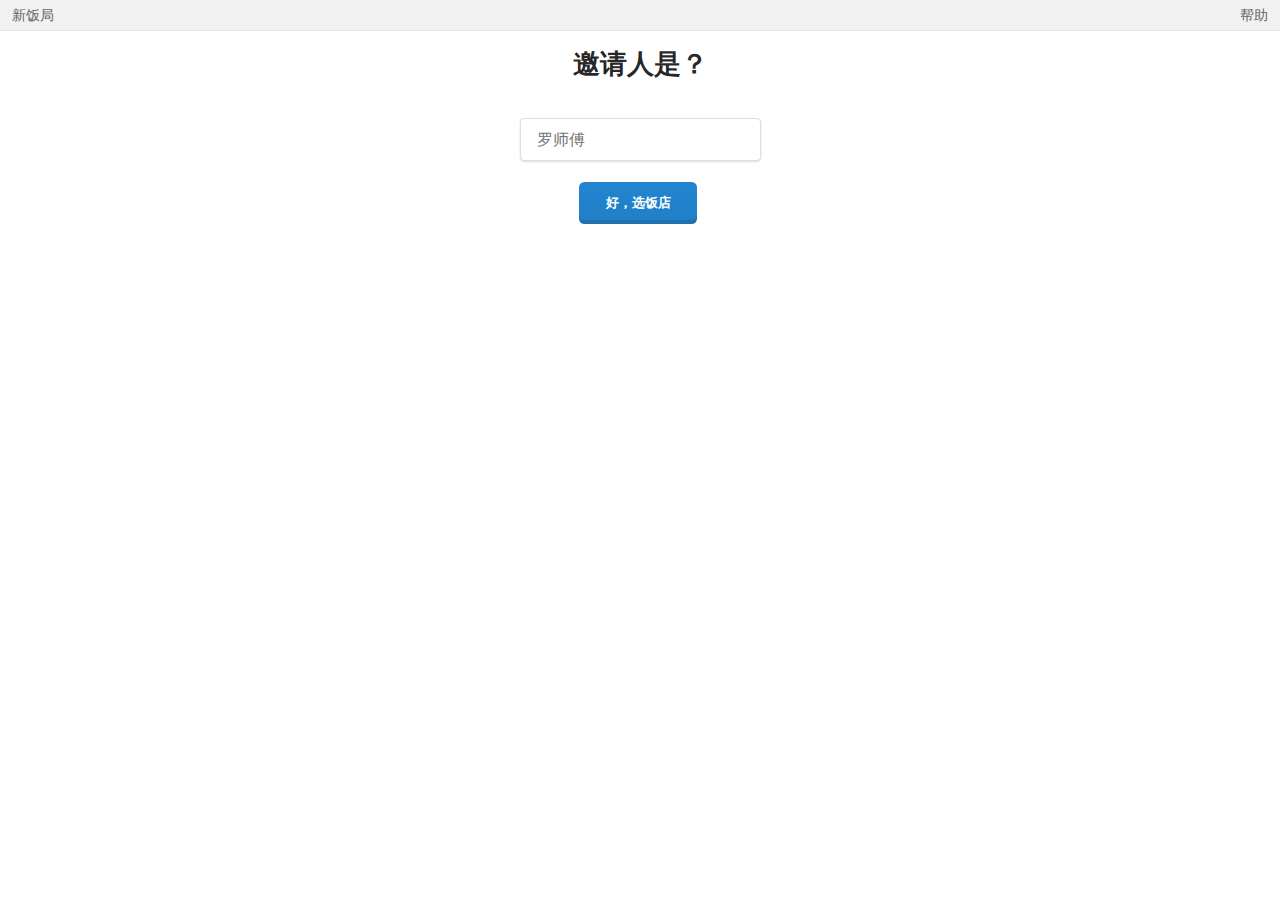
<file: index.html>
<!DOCTYPE html>
<html>
  <head>
    <script type="text/javascript">
     if(document.URL.indexOf('#') !== -1){
       var mapUrl = document.URL.replace('http://clcf.la/#','http://m.amap.com/detail/mapview/poiid=');
       window.location = mapUrl;
     }
    </script>
    <!-- Standard Meta -->
    <meta charset="utf-8" />
    <meta http-equiv="X-UA-Compatible" content="IE=edge,chrome=1" />
    <meta name="viewport" content="width=device-width, initial-scale=1.0, maximum-scale=1.0">
    <link rel="stylesheet" type="text/css" href="css/app.css">
    <link rel="stylesheet" type="text/css" href="css/pikaday.css">
    <script type="text/javascript" src="js/jquery.js"></script>
    <script type="text/javascript" src="js/js.cookie.js"></script>
    <script type="text/javascript" src="js/t3.js"></script>
    <script type="text/javascript" src="js/pikaday.js"></script>
    <script type="text/javascript" src="js/libs.js"></script>
    <script type="text/javascript" src="http://webapi.amap.com/maps?v=1.3&key=98b1fda167b795b875ca3b1293f760c6"></script>
    <script type="text/javascript" src="js/app.js"></script>
    <script>
     var _hmt = _hmt || [];
     (function() {
       var hm = document.createElement("script");
       hm.src = "//hm.baidu.com/hm.js?23e7d7eaa8ebec9437a8cae0a8adec9f";
       var s = document.getElementsByTagName("script")[0]; 
       s.parentNode.insertBefore(hm, s);
     })();
    </script> 
    <!-- Site Properities -->
    <title>出来吃饭</title>
  </head>
  <body>
    <div class="container">
      <div class="head">
        <a href="/" name="redo" style="float:left;">新饭局</a><a href="/help.html" style="float:right;">帮助</a>
      </div>
      <div data-module="step-ask-name">
        <h1>邀请人是？</h1>
        <p><input type="text" placeholder="罗师傅"></p>
        <p><button data-type="step-btn" class="btn">好，选饭店</button></p>
      </div>

      <div data-module="step-ask-place" style="display:none;">
        <h1>饭店叫？</h1>
        <p>
          <input type="text" data-type="search-input" class="mini" placeholder="星巴克">
          <button data-type="search-btn" class="mini btn normal">搜索</button>
        </p>
        <div data-type="tips" class="tips">
          <div class="tip template"><span name="name">名称</span> <span name="district">区域</span></div>
        </div>
        <div id="amap-container" data-type="amap-container" style="display:none;"></div>
        <div name="place-selected" style="display:none;" class="place-selected">
          <span name="name"></span>
        </div>
        <div name="place-selected" style="display:none;:">
          <button data-type="step-btn" class="btn">好，约时间</button>
        </div>
      </div>

      <div data-module="step-ask-when" style="display:none;">
        <h1>约到？</h1>
        <div data-type="calendar"></div>
        <div name="date-div" style="display:none;">
          <div class="tip" style="margin:10px;text-align:center;">
            <span name="time">2013 年 10 月 22 号，周日</span>
            <span name="dinner"> 晚上</span> <a class="extra-link" data-type="set-time-link">准确时间？</a>
            <span name="set-time" style="display:none;">
              <select name="hour">
                <option value="6">06</option>
                <option value="8">08</option>
                <option value="10">10</option>
                <option value="12">12</option>
                <option value="14">14</option>
                <option value="16">16</option>
                <option value="18">18</option>
                <option value="20">20</option>
              </select>
              :
              <select name="minute">
                <option value="42">42</option>
                <option value="0">00</option>
                <option value="30">30</option>
              </select>
            </span>
          </div>
          <button data-type="step-btn" class="btn">好，叫人</button>
        </div>
      </div>
      
      <div data-module="step-ask-who" style="display:none;">
        <h1>叫谁？</h1>
        <p>
          <input type="text" name="name" placeholder="B哥">
        </p>
        <p>
          <button data-type="invite-btn" class="btn">盛邀</button>
        </p>
        <div id="invitation" style="display:none;">
          <p>
            嘿！<span name="name">詹姆斯</span>，
            我是<span name="inviter">邦德</span>，
            <span name="extra"></span>
            <span name="date">2013 年 10 月 22 号（周日） 19:29</span>
            一起去
            <span name="place">慢蜗牛咖啡厅</span>
            ，到时见！
            地图：<a name="share-link-a" href="" target="_blank"></a>
          </p>
          <p>
            <div name="extra-div" style="display:none;" class="tiny">
              <p>
                <input name="extra-input" type="text" placeholder="哎呀，好久不见了呢">
              </p>
              <p>
                <button class="btn mini normal" data-type="word-btn">好</button>
              </p>
            </div>
            <a data-type="extra-link" class="extra-link">补充？</a>       
          </p>
        </div>
      </div>

    </div>
    <div class="cover">
      <p>
        <h1>请使用手机访问：clcf.la</h1>
        <p><img src="qr.png"></p>
      </p>
      <b>或</b>
      <p><a onclick="$('.cover').remove()">电脑访问</a></p>
    </div>
  </body>
</html>
</file>
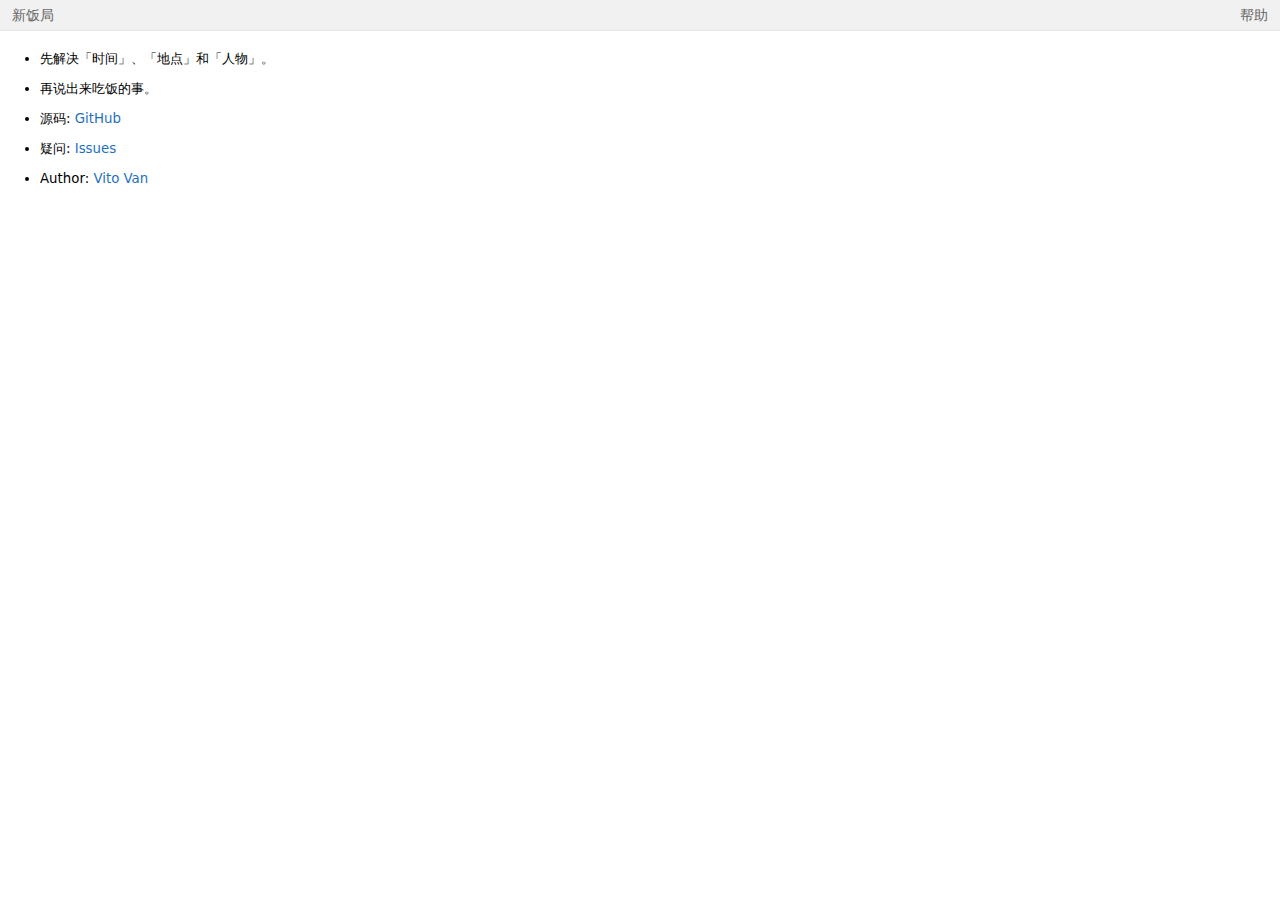
<file: help.html>
<!DOCTYPE html>
<html>
  <head>
    <!-- Standard Meta -->
    <meta charset="utf-8" />
    <meta http-equiv="X-UA-Compatible" content="IE=edge,chrome=1" />
    <meta name="viewport" content="width=device-width, initial-scale=1.0, maximum-scale=1.0">
    <link rel="stylesheet" type="text/css" href="css/app.css">
    <link rel="stylesheet" type="text/css" href="css/pikaday.css">
    <script type="text/javascript" src="js/jquery.js"></script>
    <script type="text/javascript" src="js/js.cookie.js"></script>
    <script type="text/javascript" src="js/pikaday.js"></script>
    <script type="text/javascript" src="js/libs.js"></script>
    <script type="text/javascript" src="http://webapi.amap.com/maps?v=1.3&key=98b1fda167b795b875ca3b1293f760c6"></script>
    <!-- Site Properities -->
    <title>出来吃饭</title>
  </head>
  <body>
    <div class="container">
      <div class="head">
        <a href="/" name="redo" style="float:left;">新饭局</a>
          <a href="/help.html" style="float:right;">帮助</a>
      </div>
      <style>
       li{
         line-height: 30px;
       }
      </style>
      <div style="text-align:left;">
        <ul>
          <li>先解决「时间」、「地点」和「人物」。</li>
          <li>再说出来吃饭的事。</li>
          <li>源码: <a href="https://github.com/VitoVan/chulaichifan.com/tree/gh-pages"> GitHub </a></li>
          <li>疑问: <a href="https://github.com/VitoVan/chulaichifan.com/issues"> Issues </a></li>
          <li>Author: <a target="_blank" href="http://vitovan.com/">Vito Van</a></li>
        </ul>
      </div>
    </div>
  </body>
</html>
</file>
<file: css/app.css>
body{
    font-family: "Helvetica Neue","Luxi Sans","DejaVu Sans",Tahoma,"Hiragino Sans GB","Microsoft Yahei","微软雅黑",sans-serif;
    color: #000;
    background: #FFF none repeat scroll 0% 0%;
    font-size: 10pt;
    clear: both;
    padding: 0;
    margin: 0;
}
h1{
    margin: 1rem 0px 1rem 0;
    display: inline-block;
    border: medium none;
    line-height: 1.2857em;
    text-transform: none;
    color: rgba(0, 0, 0, 0.87);
    min-height: 1rem;    
}
p{
    margin: 21px 0px;
}
a{
    cursor: pointer;
    background: transparent none repeat scroll 0px 0px;
    color: #1E70BF;
    text-decoration: none;
}
a:hover {
    color: #4183C4;    
    text-decoration: none;
}
a:active, a:hover {
    outline: 0px none;
          }
a:active{
    color: #E00;
}
input[type="text"]:not([name="share-link"]){
    font-size: 1.2em;
    -moz-appearance: none;
    border-color: rgba(34, 36, 38, 0.35);
    background: #FFF none repeat scroll 0% 0%;
    color: rgba(0, 0, 0, 0.8);
    margin: 0px;
    max-width: 100%;
    flex: 1 0 auto;
    outline: 0px none;
    text-align: left;
    line-height: 1.2142em;
    font-family: Lato,"Helvetica Neue",Arial,Helvetica,sans-serif;
    padding: 0.678614em 1em;
    border: 1px solid rgba(34, 36, 38, 0.15);
    color: rgba(0, 0, 0, 0.87);
    border-radius: 0.285714rem;
    transition: background-color 0.1s ease 0s, box-shadow 0.1s ease 0s, border-color 0.1s ease 0s;
    box-shadow: 0px 1px 2px 0px rgba(34, 36, 38, 0.15);
}
.mini{
    font-size: 0.9em !important;
}
button.mini{
    padding: 0.8em 1.5em !important;
}
button.normal{
    color: rgba(0, 0, 0, 0.6) !important;
    text-shadow: none !important;
    box-shadow: 0px 0px 0px 1px rgba(34, 36, 38, 0.15) inset, 0px -0.3em 0px 0px rgba(34, 36, 38, 0.15) inset !important;
    background: #F8F8F8 linear-gradient(transparent, rgba(0, 0, 0, 0.05)) repeat scroll 0% 0% !important;
}
button.normal:focus{
    background-color: #CACBCD !important;
    color: rgba(0, 0, 0, 0.8) !important;
}
button.normal:hover{
    background-color: #CACBCD !important;
    background-image: linear-gradient(transparent, rgba(0, 0, 0, 0.05)) !important;
    box-shadow: 0px 0px 0px 1px rgba(34, 36, 38, 0.15) inset, 0px -0.3em 0px 0px rgba(34, 36, 38, 0.15) inset !important;
    color: rgba(0, 0, 0, 0.8) !important;
}
button.normal:active{
    background-color: #BABBBC !important;
    color: rgba(0, 0, 0, 0.9) !important; 
}
.btn{
    box-shadow: 0px -0.3em 0px 0px rgba(34, 36, 38, 0.15) inset;
    color: #FFF;
    text-shadow: none;
    background-image: none;
    cursor: pointer;
    display: inline-block;
    min-height: 1em;
    outline: medium none;
    border: medium none;
    vertical-align: middle;
    background: #2185D0 linear-gradient(transparent, rgba(0, 0, 0, 0.05)) repeat scroll 0% 0%;
    font-family: "Lato","Helvetica Neue",Arial,Helvetica,sans-serif;
    margin: 0em 0.25em 0em 0em;
    padding: 1em 2em 1.15em;
    text-transform: none;
    font-weight: bold;
    line-height: 1em;
    font-style: normal;
    text-align: center;
    text-decoration: none;
    border-radius: 0.4em;
    transition: opacity 0.1s ease 0s, background-color 0.1s ease 0s, box-shadow 0.1s ease 0s, color 0.1s ease 0s, #EAE8E3 0.1s ease 0s;    
}
.btn:hover{
    background-color: #1678C2;
    color: #FFF;
    text-shadow: none;    
}
.btn:active{
    background-color: #1A69A4;
    color: #FFF;
    text-shadow: none;    
}
.container{
    text-align: center;
}
.head{
    background: #F1F1F1 none repeat scroll 0% 0%;
    border-bottom: 1px solid #E5E5E5;
    height: 30px;
    position: relative;
    width: 100%;
    text-align: center;
}
.head>a{
    cursor: pointer;
    display: inline-block;
    font-size: 14px;
    line-height: 8px;
    margin: 0px 10px;
    padding: 11px 2px;
    text-decoration: none;
    vertical-align: top;
    color:#666;
}
.head>a:hover{
    color: rgba(102, 102, 102, 0.81);    
}
.template{
    display:none;
}
#amap-container{
    max-width: 100%;
    position: relative;
    display: flex;
    flex-direction: column;
    min-height: 0px;
    background: #FFF none repeat scroll 0% 0%;
    padding: 0px;
    border: medium none;
    border-radius: 0.285714rem;
    box-shadow: 0px 1px 3px 0px #D4D4D5, 0px 0px 0px 1px #D4D4D5;
    transition: box-shadow 0.1s ease 0s, transform 0.1s ease 0s;    
    width: 90%;
    margin: auto;
    height: 280px;
}
.map-shrink{
    border-bottom-left-radius: 0 !important;
    border-bottom-right-radius: 0 !important;
    height: 150px !important;
}
#invitation{
    text-align: left;
    background: #FFF none repeat scroll 0% 0%;
    padding: 2px 15px;
    border: medium none;
    border-radius: 0.285714rem;
    box-shadow: 0px 1px 3px 0px #D4D4D5, 0px 0px 0px 1px #D4D4D5;
    transition: box-shadow 0.1s ease 0s, transform 0.1s ease 0s;
    margin: 0 20px;
    line-height: 24px;
}
#invitation>p>span[name="extra"]{
    color: #555;
    font-weight: bold;    
}
.tips{
    padding: 0 10px;
    margin-bottom: 20px;
    margin-top: -10px;
    height: 250px;
    overflow-y: scroll;    
}
.tip{
    background-color: #FFF;
    box-shadow: 0px 2px 1px rgba(0, 0, 0, 0.1), 0px 0px 1px rgba(0, 0, 0, 0.1);
    border-radius: 2px;
    margin: 0px 0px 10px 0;
    overflow: hidden;
    text-align: left;
    padding: 10px;
    cursor: pointer;
}
.tip > span[name="name"] {
    font-weight: bold;
    line-height: 1.2857em;
    font-size: 1.05em;
}
.tip > span[name="district"] {
    word-break: keep-all;
    display: inline-block;
    padding-top: 2px;
    color: rgba(0, 0, 0, 0.4);
}
.place-selected{
    margin-bottom: 11px;
    margin-top: -1px;
    color: rgba(0, 0, 0, 0.6);
}
.amap-logo{
    display:none !important;
}
.amap-copyright{
    display:none !important;
}
.extra-link{
    font-size: 0.8em !important;
    color: #989898;
}
.extra-link:hover{
    color: #D4D4D5;    
}
.tiny>*,.tiny{
    font-size:0.9em;
}
input.error{
    background-color: #FFF6F6 !important;
    border-color: #E0B4B4 !important;
    color: #DB2828 !important;
    box-shadow: none !important;
}
.cover{
    display:none;
    z-index: 9999;
    background-color: #FFF;
    width: 100%;
    height: 100%;
    position: absolute;
    top: 0;
    text-align: center;    
}
</file>
<file: css/pikaday.css>
@charset "UTF-8";

/*!
 * Pikaday
 * Copyright Â© 2014 David Bushell | BSD & MIT license | http://dbushell.com/
 */

.pika-single {
    z-index: 9999;
    display: block;
    position: relative;
    color: #333;
    background: #fff;
    font-family: "Helvetica Neue", Helvetica, Arial, sans-serif;
    width: 90%;
    margin: auto auto 15px auto;
    padding: 0 0 15px 0;
    min-height: 0px;
    background: #FFF none repeat scroll 0% 0%;
    border: medium none;
    border-radius: 0.285714rem;
    box-shadow: 0px 1px 3px 0px #D4D4D5, 0px 0px 0px 1px #D4D4D5;
    transition: box-shadow 0.1s ease 0s, transform 0.1s ease 0s;    
 }

/*
clear child float (pika-lendar), using the famous micro clearfix hack
http://nicolasgallagher.com/micro-clearfix-hack/
*/
.pika-single:before,
.pika-single:after {
    content: " ";
    display: table;
}
.pika-single:after { clear: both }
.pika-single { *zoom: 1 }

.pika-single.is-hidden {
    display: none;
}

.pika-single.is-bound {
    position: absolute;
    box-shadow: 0 5px 15px -5px rgba(0,0,0,.5);
}

.pika-lendar {
    width: 90%;
    margin: auto;
}

.pika-title {
    position: relative;
    text-align: center;
}

.pika-label {
    display: inline-block;
    *display: inline;
    position: relative;
    z-index: 9999;
    overflow: hidden;
    margin: 0;
    padding: 5px 3px;
    font-size: 14px;
    line-height: 20px;
    font-weight: bold;
    background-color: #fff;
}
.pika-title select {
    cursor: pointer;
    position: absolute;
    z-index: 9998;
    margin: 0;
    left: 0;
    top: 5px;
    filter: alpha(opacity=0);
    opacity: 0;
}

.pika-prev,
.pika-next {
    display: block;
    cursor: pointer;
    position: relative;
    outline: none;
    border: 0;
    padding: 0;
    width: 20px;
    height: 30px;
    /* hide text using text-indent trick, using width value (it's enough) */
    text-indent: 20px;
    white-space: nowrap;
    overflow: hidden;
    background-color: transparent;
    background-position: center center;
    background-repeat: no-repeat;
    background-size: 75% 75%;
    opacity: .5;
    *position: absolute;
    *top: 0;
}

.pika-prev:hover,
.pika-next:hover {
    opacity: 1;
}

.pika-prev,
.is-rtl .pika-next {
    float: left;
    background-image: url('[data-uri]');
    *left: 0;
}

.pika-next,
.is-rtl .pika-prev {
    float: right;
    background-image: url('[data-uri]');
    *right: 0;
}

.pika-prev.is-disabled,
.pika-next.is-disabled {
    cursor: default;
    opacity: .2;
}

.pika-select {
    display: inline-block;
    *display: inline;
}

.pika-table {
    width: 100%;
    border-collapse: collapse;
    border-spacing: 0;
    border: 0;
}

.pika-table th,
.pika-table td {
    width: 14.285714285714286%;
    padding: 0;
}

.pika-table th {
    color: #999;
    font-size: 12px;
    line-height: 25px;
    font-weight: bold;
    text-align: center;
}

.pika-button {
    cursor: pointer;
    display: block;
    box-sizing: border-box;
    -moz-box-sizing: border-box;
    outline: none;
    border: 0;
    margin: 0;
    width: 100%;
    padding: 5px;
    color: #666;
    font-size: 12px;
    line-height: 15px;
    text-align: center;
    background: #f5f5f5;
}

.pika-week {
    font-size: 11px;
    color: #999;
}

.is-today .pika-button {
    color: #1678C2 !important;
    font-weight: bold;
}

.is-selected .pika-button {
    color: #fff !important;
    font-weight: bold;
    background: #1678C2 !important;
}

.is-disabled .pika-button {
    pointer-events: none;
    cursor: default;
    color: #999;
    opacity: .3;
}

.pika-button:hover,.pika-button:active {
    color: #fff !important;
    background: #1678C2 !important;
    box-shadow: none !important;
}

/* styling for abbr */
.pika-table abbr {
    border-bottom: none;
    cursor: help;
}
</file>
